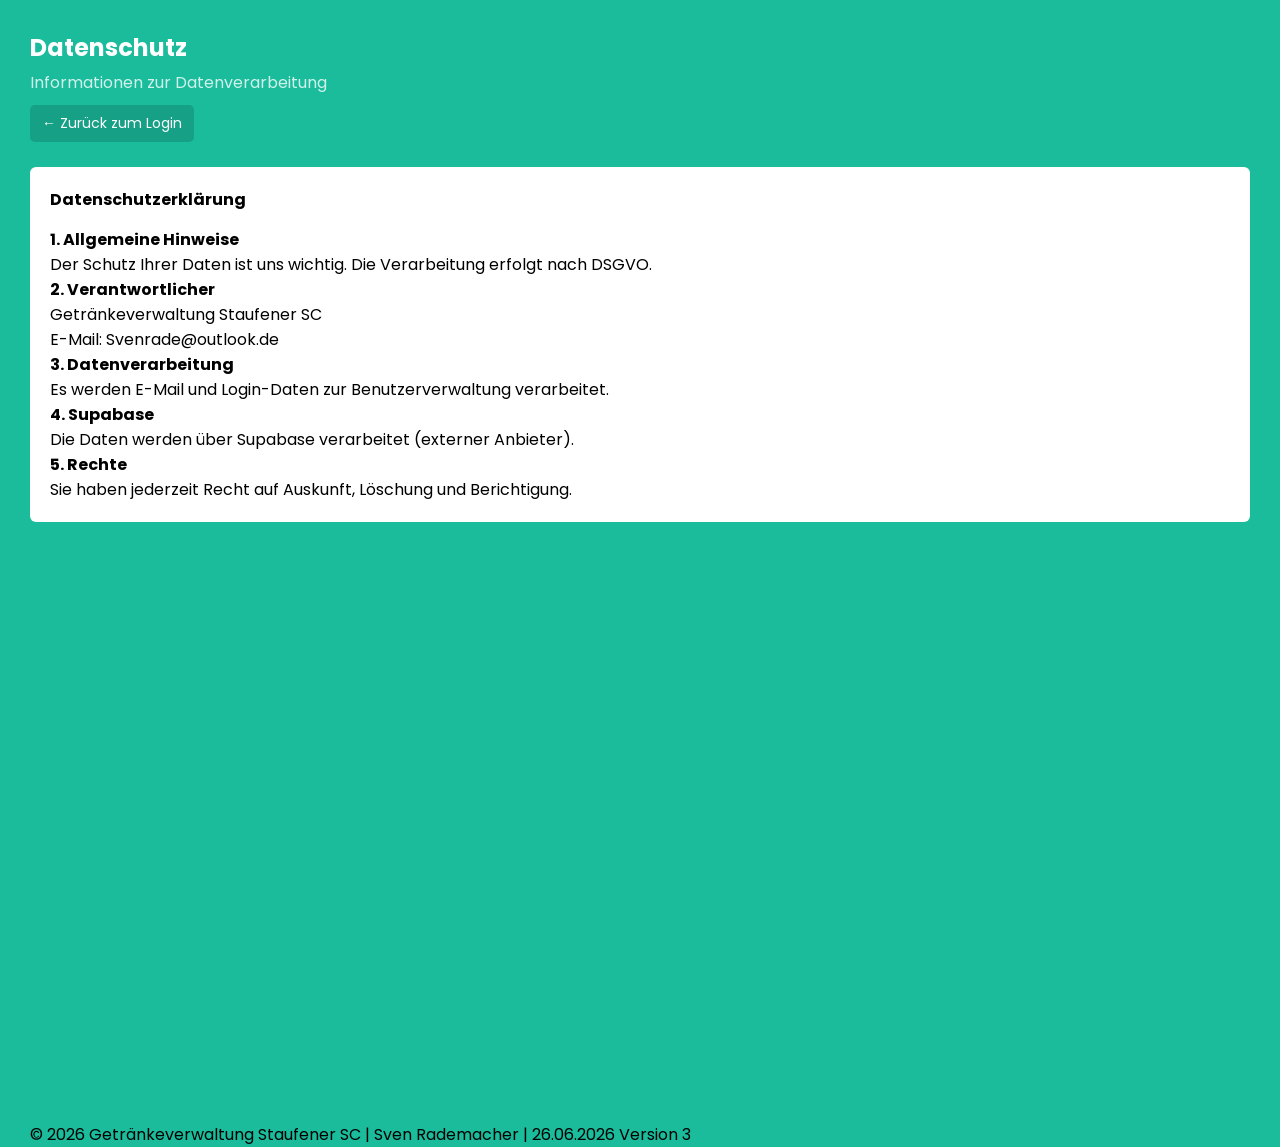
<file: datenschutz.html>
<!DOCTYPE html>
<html lang="de">
<head>
  <meta charset="UTF-8" />
  <meta name="viewport" content="width=device-width, initial-scale=1.0"/>
  <title>Datenschutz</title>

  <link rel="stylesheet" href="styledashboard.css"/>
  <link href="https://fonts.googleapis.com/css2?family=Poppins:wght@400;500;600&display=swap" rel="stylesheet">
</head>

<body>

<div class="dashboard">

  <!-- Main -->
  <main class="main">

    <header class="topbar">
      <h1>Datenschutz</h1>
      <p>Informationen zur Datenverarbeitung</p>
      <a href="index.html" class="back-button">← Zurück zum Login</a>
    </header>

    <section class="table-box">
      <h2>Datenschutzerklärung</h2>

      <p><strong>1. Allgemeine Hinweise</strong><br>
      Der Schutz Ihrer Daten ist uns wichtig. Die Verarbeitung erfolgt nach DSGVO.</p>

      <p><strong>2. Verantwortlicher</strong><br>
      Getränkeverwaltung Staufener SC<br>
      E-Mail: Svenrade@outlook.de</p>

      <p><strong>3. Datenverarbeitung</strong><br>
      Es werden E-Mail und Login-Daten zur Benutzerverwaltung verarbeitet.</p>

      <p><strong>4. Supabase</strong><br>
      Die Daten werden über Supabase verarbeitet (externer Anbieter).</p>

      <p><strong>5. Rechte</strong><br>
      Sie haben jederzeit Recht auf Auskunft, Löschung und Berichtigung.</p>

    </section>

    <footer class="footer">
      <p>© 2026 Getränkeverwaltung Staufener SC | Sven Rademacher | 26.06.2026 Version 3</p>
    </footer>

  </main>

</div>

</body>
</html>
</file>
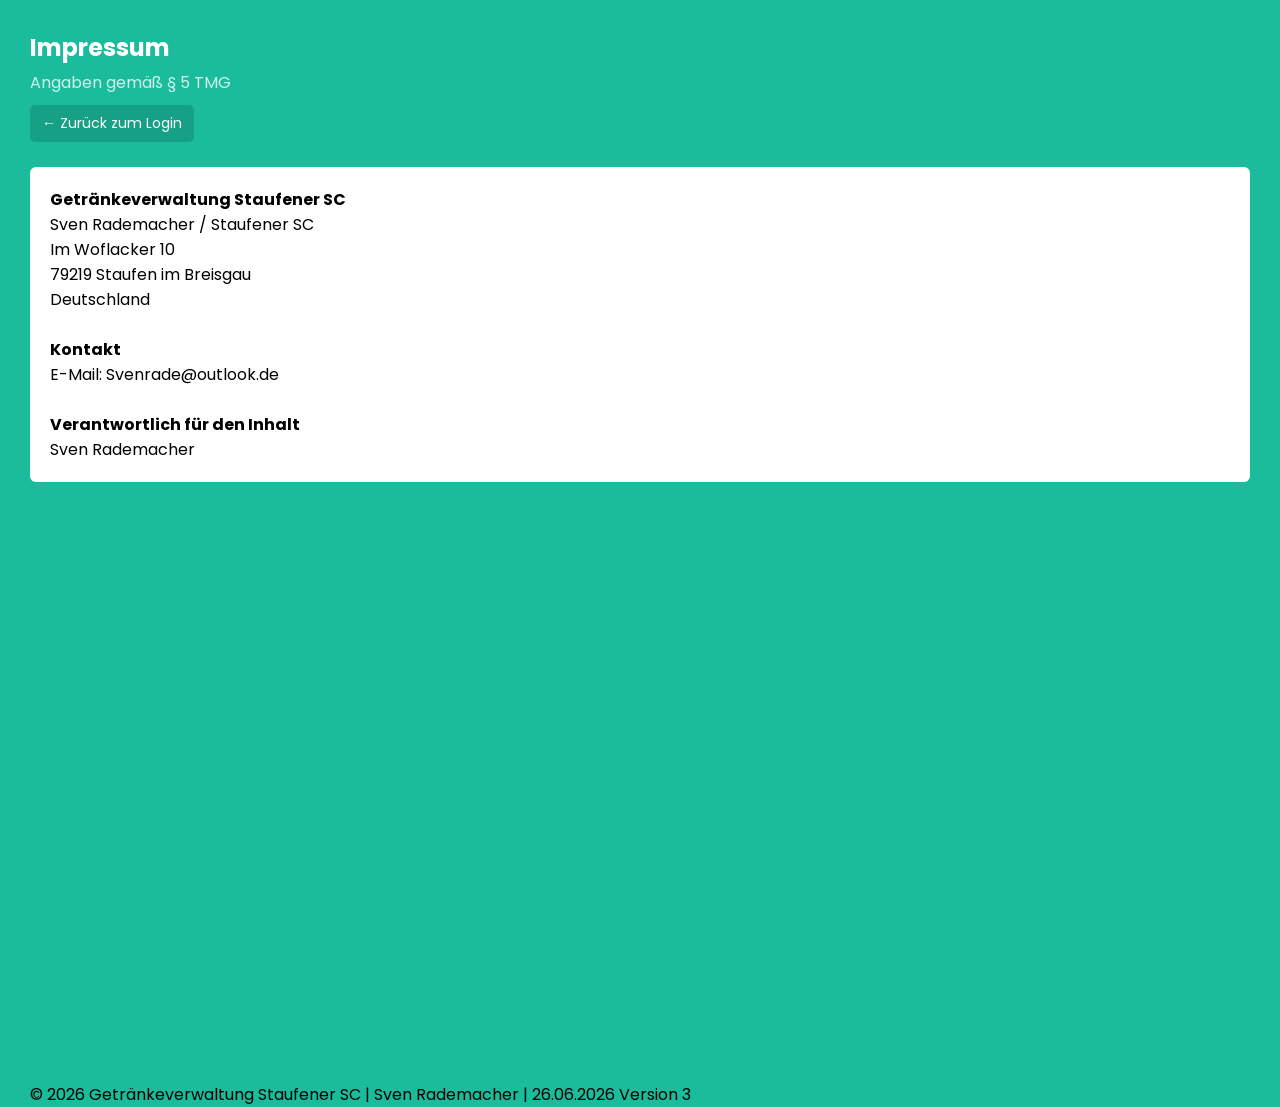
<file: impressum.html>
<!DOCTYPE html>
<html lang="de">
<head>
  <meta charset="UTF-8" />
  <meta name="viewport" content="width=device-width, initial-scale=1.0"/>
  <title>Impressum</title>

  <link rel="stylesheet" href="styledashboard.css"/>
  <link href="https://fonts.googleapis.com/css2?family=Poppins:wght@400;500;600&display=swap" rel="stylesheet">
</head>

<body>

<div class="dashboard">

  <main class="main">

    <header class="topbar">
      <h1>Impressum</h1>
      <p>Angaben gemäß § 5 TMG</p>

      <a href="index.html" class="back-button">← Zurück zum Login</a>
    </header>

    <section class="table-box">

      <p>
        <strong>Getränkeverwaltung Staufener SC</strong><br>
        Sven Rademacher / Staufener SC<br>
        Im Woflacker 10<br>
        79219 Staufen im Breisgau<br>
        Deutschland
      </p>

      <br>

      <p>
        <strong>Kontakt</strong><br>
        E-Mail: Svenrade@outlook.de
      </p>

      <br>

      <p>
        <strong>Verantwortlich für den Inhalt</strong><br>
        Sven Rademacher
      </p>

    </section>

    <footer class="footer">
      <p>© 2026 Getränkeverwaltung Staufener SC | Sven Rademacher | 26.06.2026 Version 3</p>
    </footer>

  </main>

</div>

</body>
</html>
</file>
<file: styledashboard.css>
* {
  margin: 0;
  padding: 0;
  box-sizing: border-box;
  font-family: "Poppins", sans-serif;
}

body {
  background: #1abc9c;
}

/* Layout */
.dashboard {
  display: flex;
  height: 100vh;
}

/* Sidebar */
.sidebar {
  width: 220px;
  background: #16a085;
  color: white;
  padding: 20px;
}

.logo {
  font-weight: 600;
  margin-bottom: 30px;
}

.sidebar nav a {
  display: block;
  color: white;
  text-decoration: none;
  padding: 10px 0;
  font-size: 14px;
  opacity: 0.9;
}

.sidebar nav a:hover {
  opacity: 1;
}

/* Main */
.main {
  flex: 1;
  padding: 30px;
}

/* Topbar */
.topbar h1 {
  color: white;
  font-size: 24px;
}

.topbar p {
  color: rgba(255,255,255,0.8);
  margin-top: 5px;
}

/* Cards */
.cards {
  display: grid;
  grid-template-columns: repeat(4, 1fr);
  gap: 15px;
  margin-top: 25px;
}

.card {
  background: white;
  padding: 18px;
  border-radius: 6px;
  box-shadow: 0 2px 10px rgba(0,0,0,0.08);
}

.card h3 {
  font-size: 14px;
  color: #333;
  margin-bottom: 8px;
}

.card p {
  font-size: 16px;
  color: #16a085;
  font-weight: 500;
}

/* Table */
.table-box {
  margin-top: 25px;
  background: white;
  padding: 20px;
  border-radius: 6px;
}

.table-box h2 {
  font-size: 16px;
  margin-bottom: 15px;
}

table {
  width: 100%;
  border-collapse: collapse;
  font-size: 14px;
}

th {
  text-align: left;
  padding: 10px;
  border-bottom: 1px solid #ddd;
  color: #666;
}

td {
  padding: 10px;
  border-bottom: 1px solid #eee;
}

#search-results {
  border: 1px solid #ddd;
  max-height: 200px;
  overflow-y: auto;
  background: white;
}

.result-item {
  padding: 8px;
  cursor: pointer;
}

.result-item:hover,
.result-item.active {
  background: #f0f0f0;
}

/* ===== CLEAN FORM DESIGN ===== */

.form {
  display: flex;
  flex-direction: column;
  gap: 16px;
  max-width: 420px;
}

/* jede Gruppe sauber getrennt */
.form-group {
  display: flex;
  flex-direction: column;
  gap: 6px;
}

/* Labels moderner */
.form-group label {
  font-size: 13px;
  font-weight: 500;
  color: #444;
}

/* Inputs einheitlich */
.form-group input,
.form-group select {
  padding: 10px 12px;
  border: 1px solid #ddd;
  border-radius: 8px;
  font-size: 14px;
  outline: none;
  transition: 0.2s;
}

.form-group input:focus,
.form-group select:focus {
  border-color: #4a90e2;
  box-shadow: 0 0 0 3px rgba(74,144,226,0.15);
}

/* Button modern */
.form button {
  padding: 10px 14px;
  border: none;
  border-radius: 8px;
  background: #2d6cdf;
  color: white;
  font-weight: 600;
  cursor: pointer;
  transition: 0.2s;
}

.form button:hover {
  background: #1f57c3;
}

/* Autocomplete sauber darunter */
#search-results {
  border: 1px solid #ddd;
  border-radius: 8px;
  max-height: 180px;
  overflow-y: auto;
  background: white;
  margin-top: 4px;
}

.result-item {
  padding: 10px;
  cursor: pointer;
  font-size: 14px;
}

.result-item:hover,
.result-item.active {
  background: #f2f5ff;
}

/* 2-Spalten Layout */
.stock-layout {
  display: flex;
  gap: 40px;
  align-items: flex-start;
}

/* Links Form */
.form {
  flex: 1;
}

/* Rechts Preview */
.product-preview {
  flex: 1;
  padding: 16px;
  border: 1px solid #ddd;
  border-radius: 10px;
  background: #fafafa;
  min-height: 200px;
}

.product-preview .empty {
  color: #888;
}

/* Produkt Card */
.preview-card {
  display: flex;
  flex-direction: column;
  gap: 6px;
}

.preview-card h3 {
  margin: 0;
}



.preview-row {
  display: flex;
  gap: 12px;
  align-items: center;
}

.preview-thumb {
  max-width: 180px;
  max-height: 180px;
  width: auto;
  height: auto;
  object-fit: contain;
  border-radius: 12px;
  flex-shrink: 0;
}

.preview-info {
  display: flex;
  flex-direction: column;
  gap: 4px;
}

.preview-name {
  font-weight: 600;
  font-size: 16px;
}

.preview-article {
  font-size: 13px;
  color: #666;
}

.preview-stock {
  font-size: 13px;
}

.footer {
  margin-top: 600px;
}

.list-item {
  display: flex;
  justify-content: space-between;
  align-items: center;

  padding: 12px;
  margin-bottom: 10px;

  border: 1px solid #ddd;
  border-radius: 8px;
}

.list-item button {
  margin-left: 20px;
}

.checked-item td {
  text-decoration: line-through;
  opacity: 0.6;
}

.delete-btn {
  background: #d9534f;
  color: white;
  border: none;
  padding: 6px 10px;
  border-radius: 6px;
  cursor: pointer;
}

.delete-btn:hover {
  opacity: 0.9;
}

.list-item {
  display: flex;
  justify-content: space-between;
  align-items: center;

  padding: 12px;
  margin-bottom: 10px;

  border: 1px solid #ddd;
  border-radius: 8px;
}

.list-actions {
  display: flex;
  gap: 8px;
}

.list-actions button {
  padding: 6px 10px;
  border: none;
  border-radius: 6px;
  cursor: pointer;
}

.calendar-toolbar {
  display: flex;
  gap: 12px;
  margin-bottom: 20px;
}

#calendar {
  background: white;
  border-radius: 12px;
  padding: 15px;
}

.fc {
  font-family: "Poppins", sans-serif;
}

.fc-toolbar-title {
  font-size: 1.4rem !important;
}

#event-details {
  padding: 10px;
}

.event-card {
  display: flex;
  flex-direction: column;
  gap: 10px;
}

.event-card h3 {
  margin: 0;
}

.event-card-actions {
  display: flex;
  gap: 10px;
  margin-top: 10px;
}

.back-button {
  display: inline-block;
  margin-top: 10px;
  padding: 8px 12px;
  background: #16a085;
  color: white;
  text-decoration: none;
  border-radius: 5px;
  font-size: 14px;
  transition: 0.2s;
}

.back-button:hover {
  background: #12876f;
}
</file>
